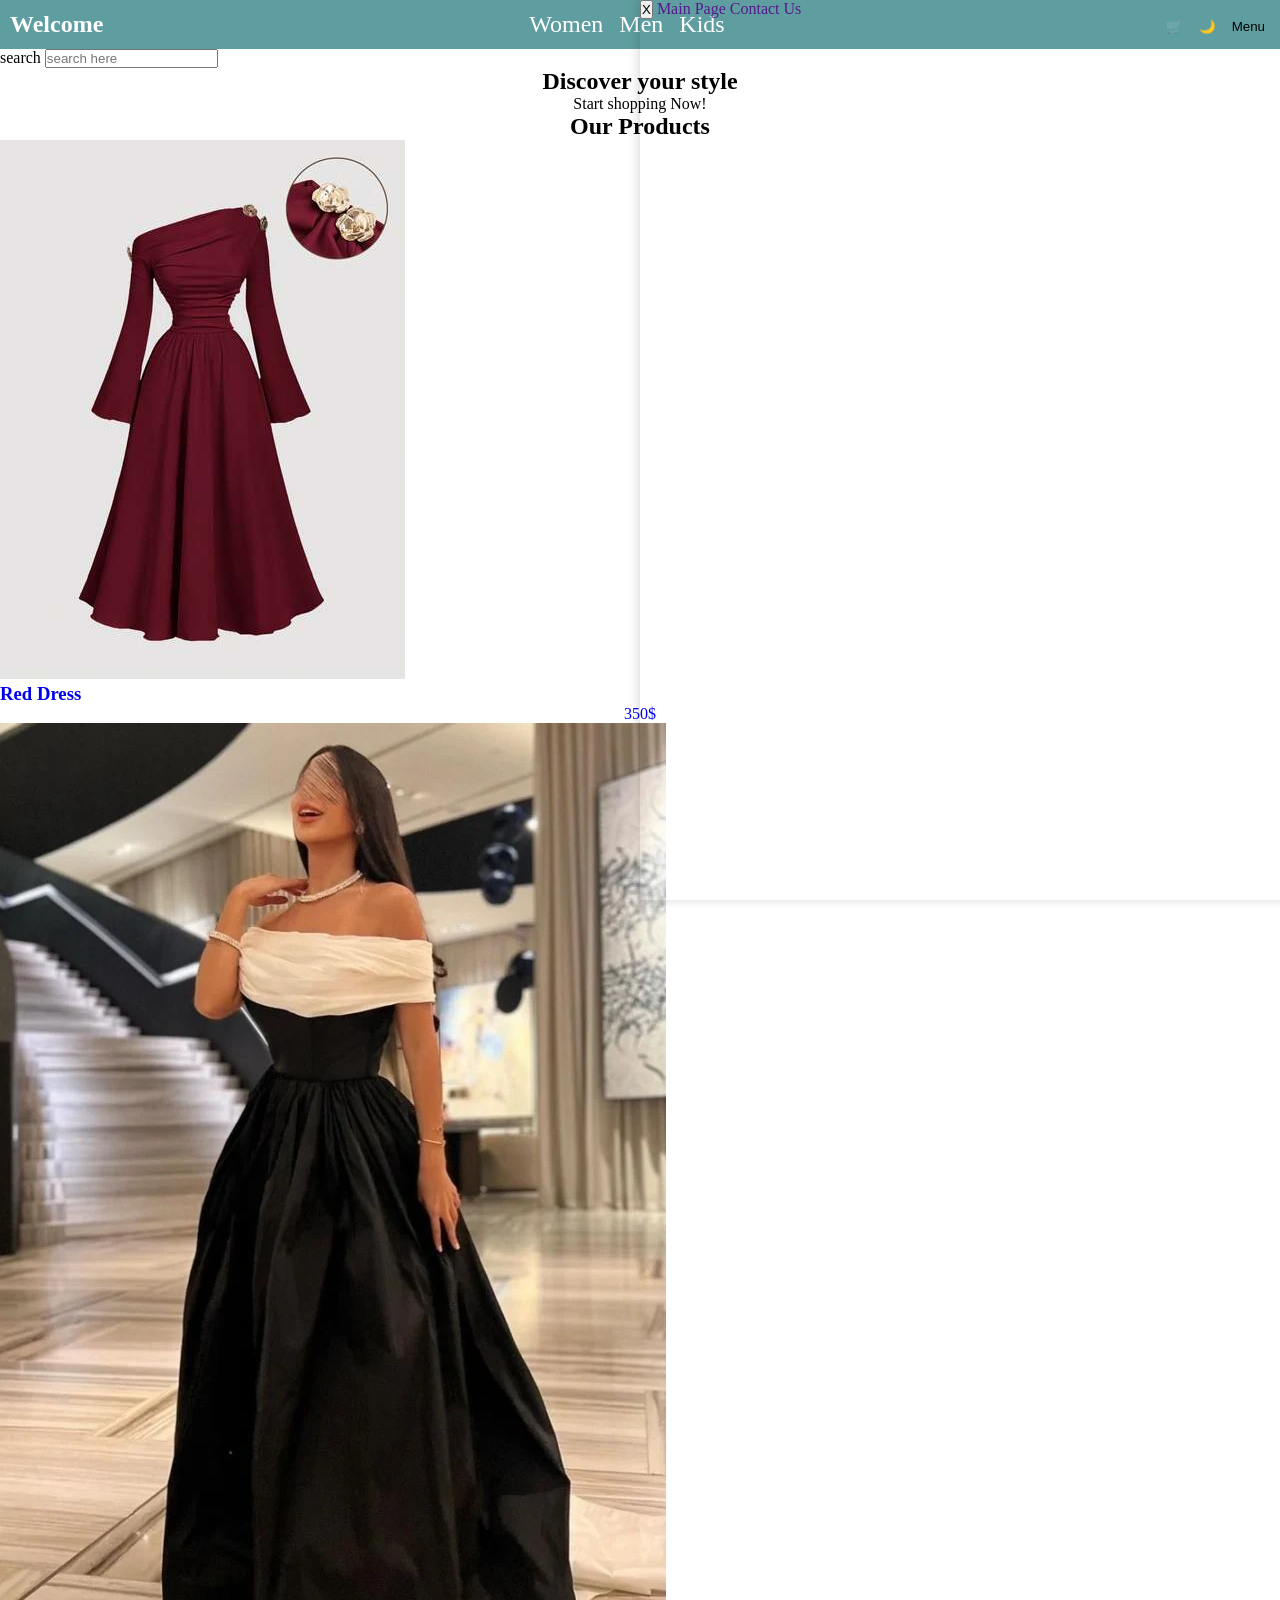
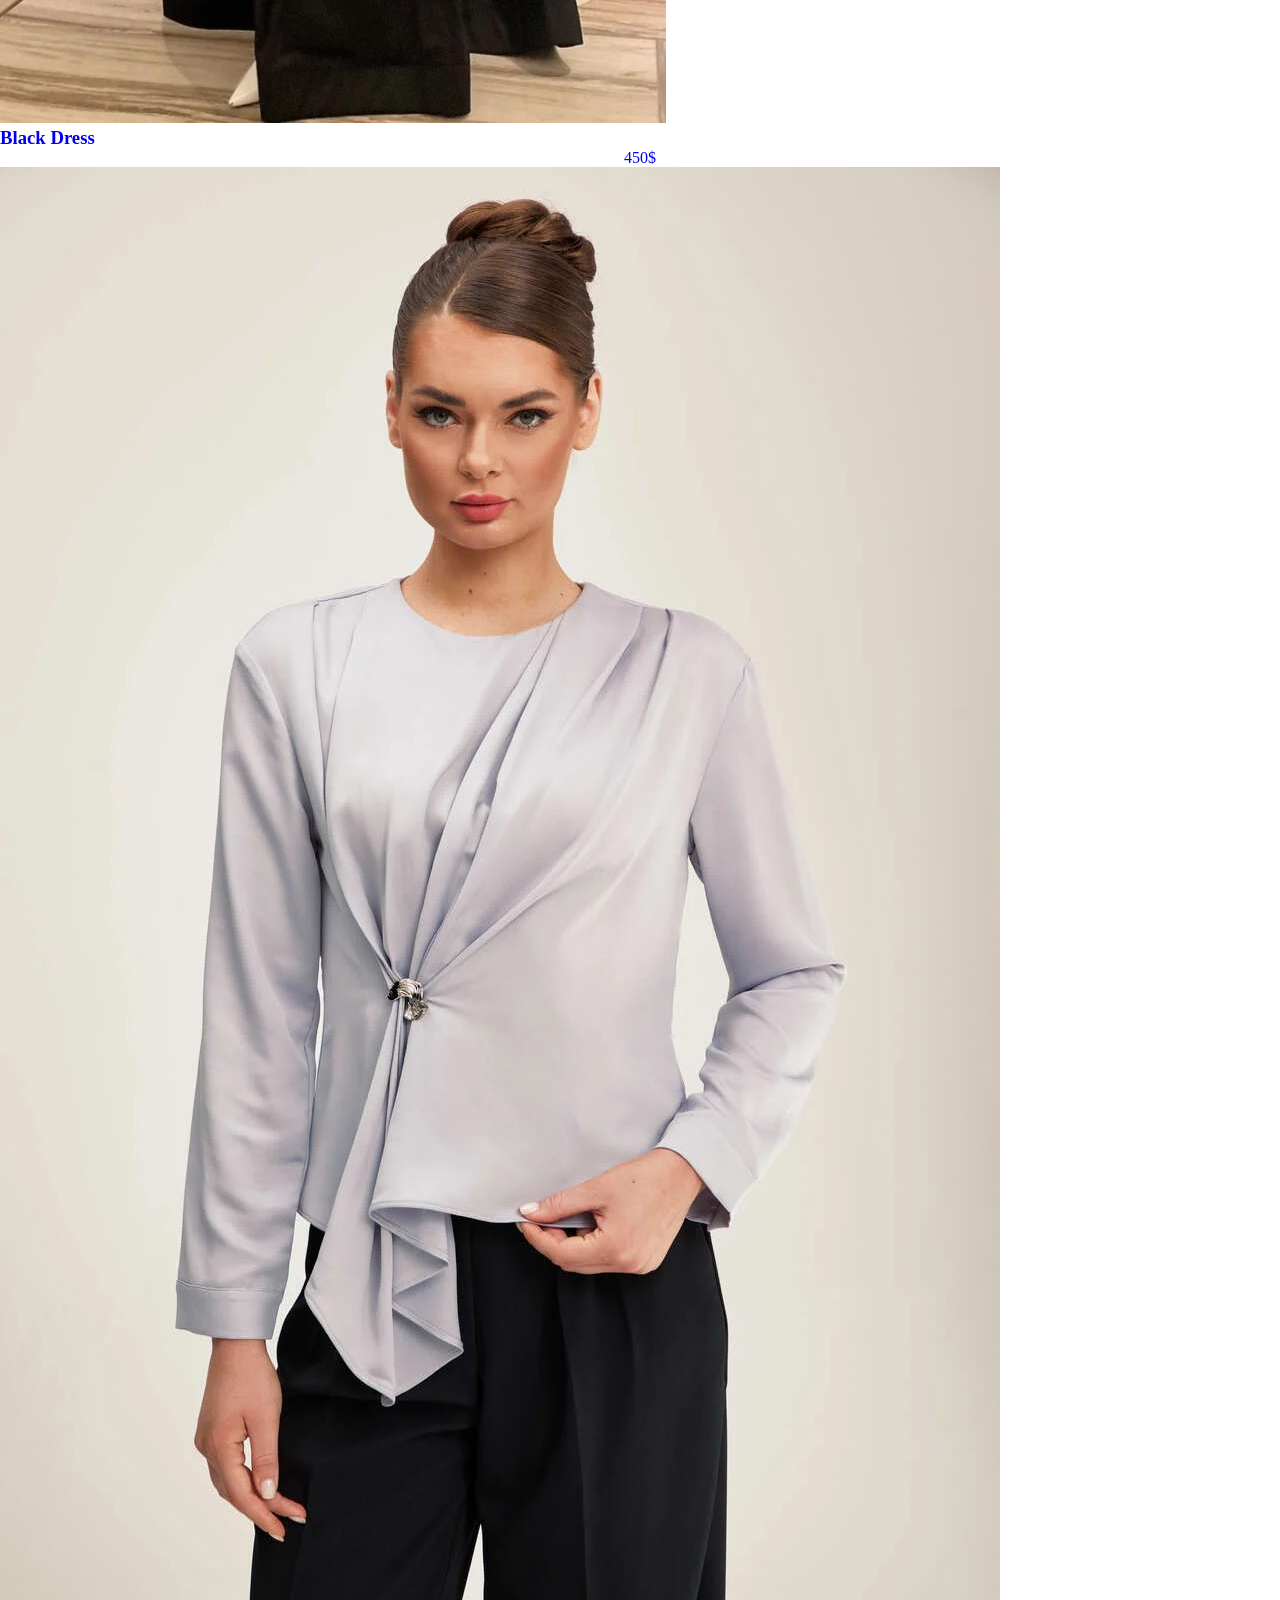
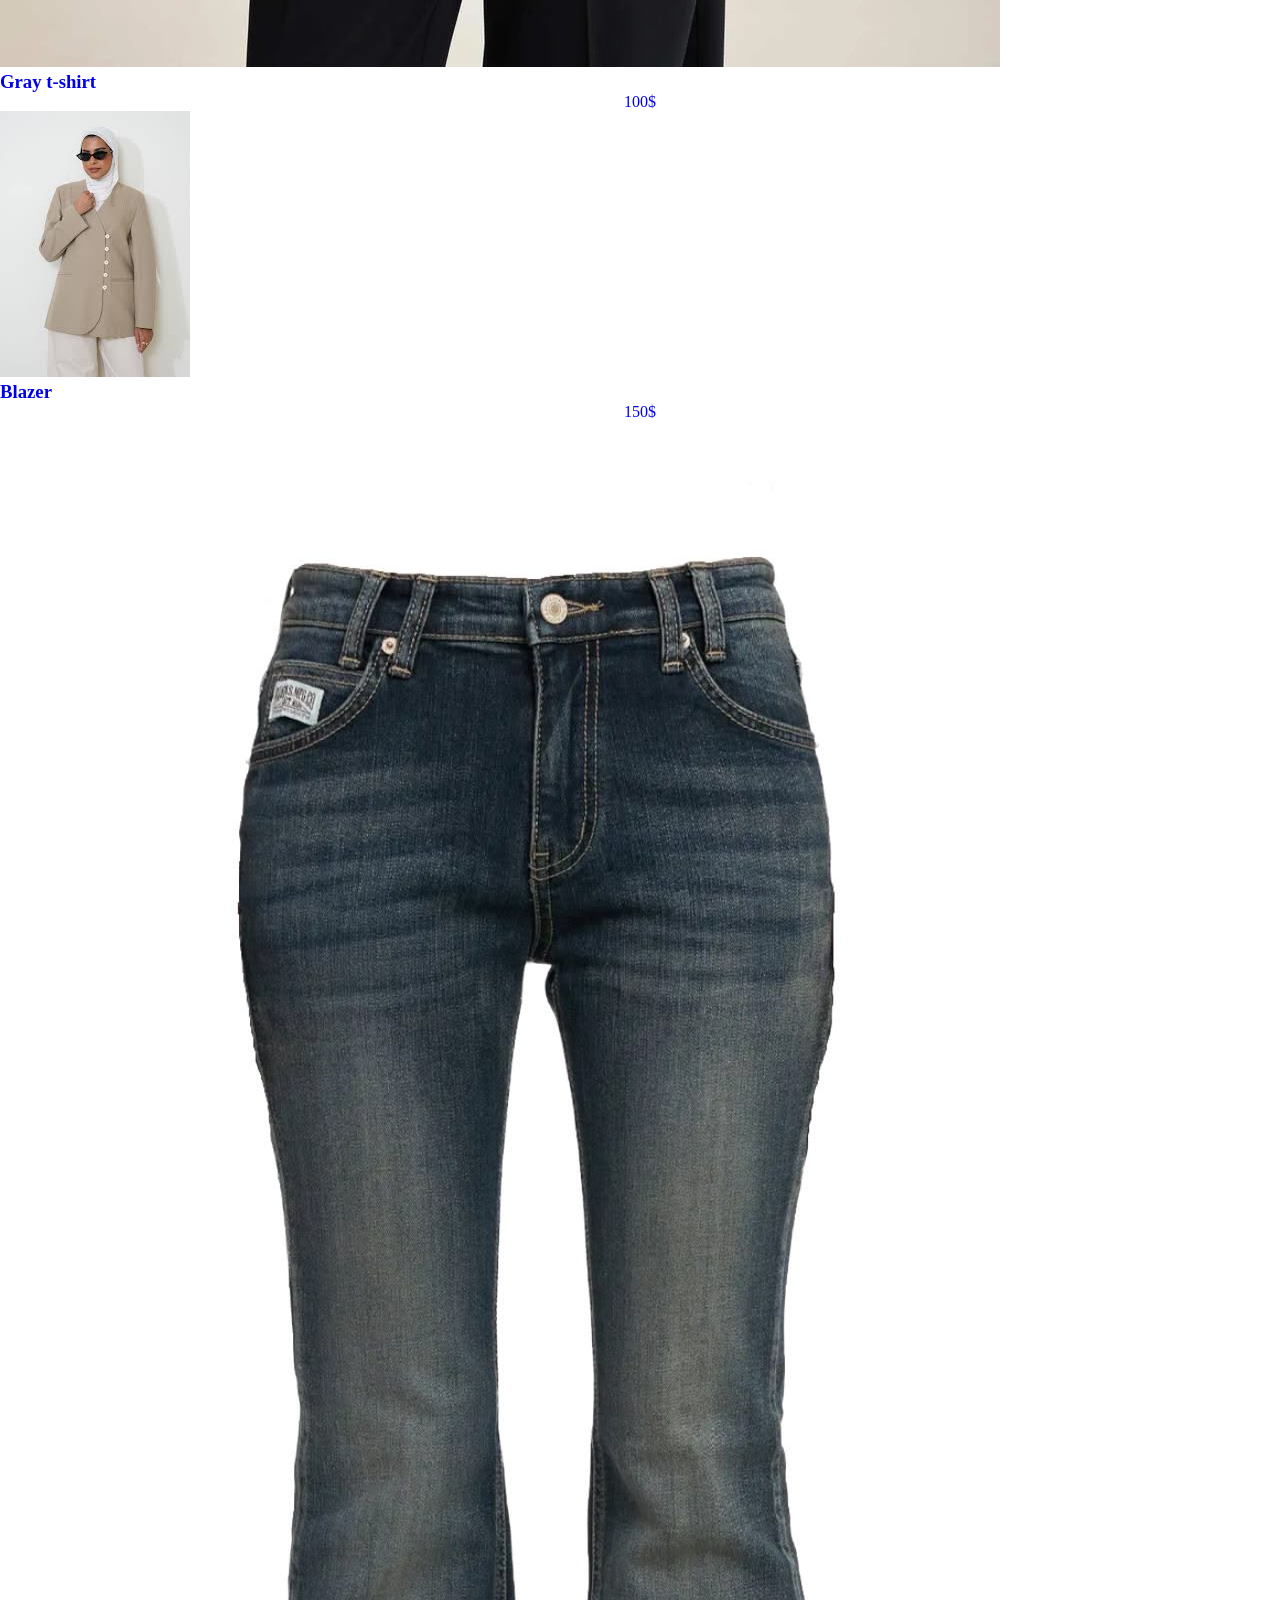
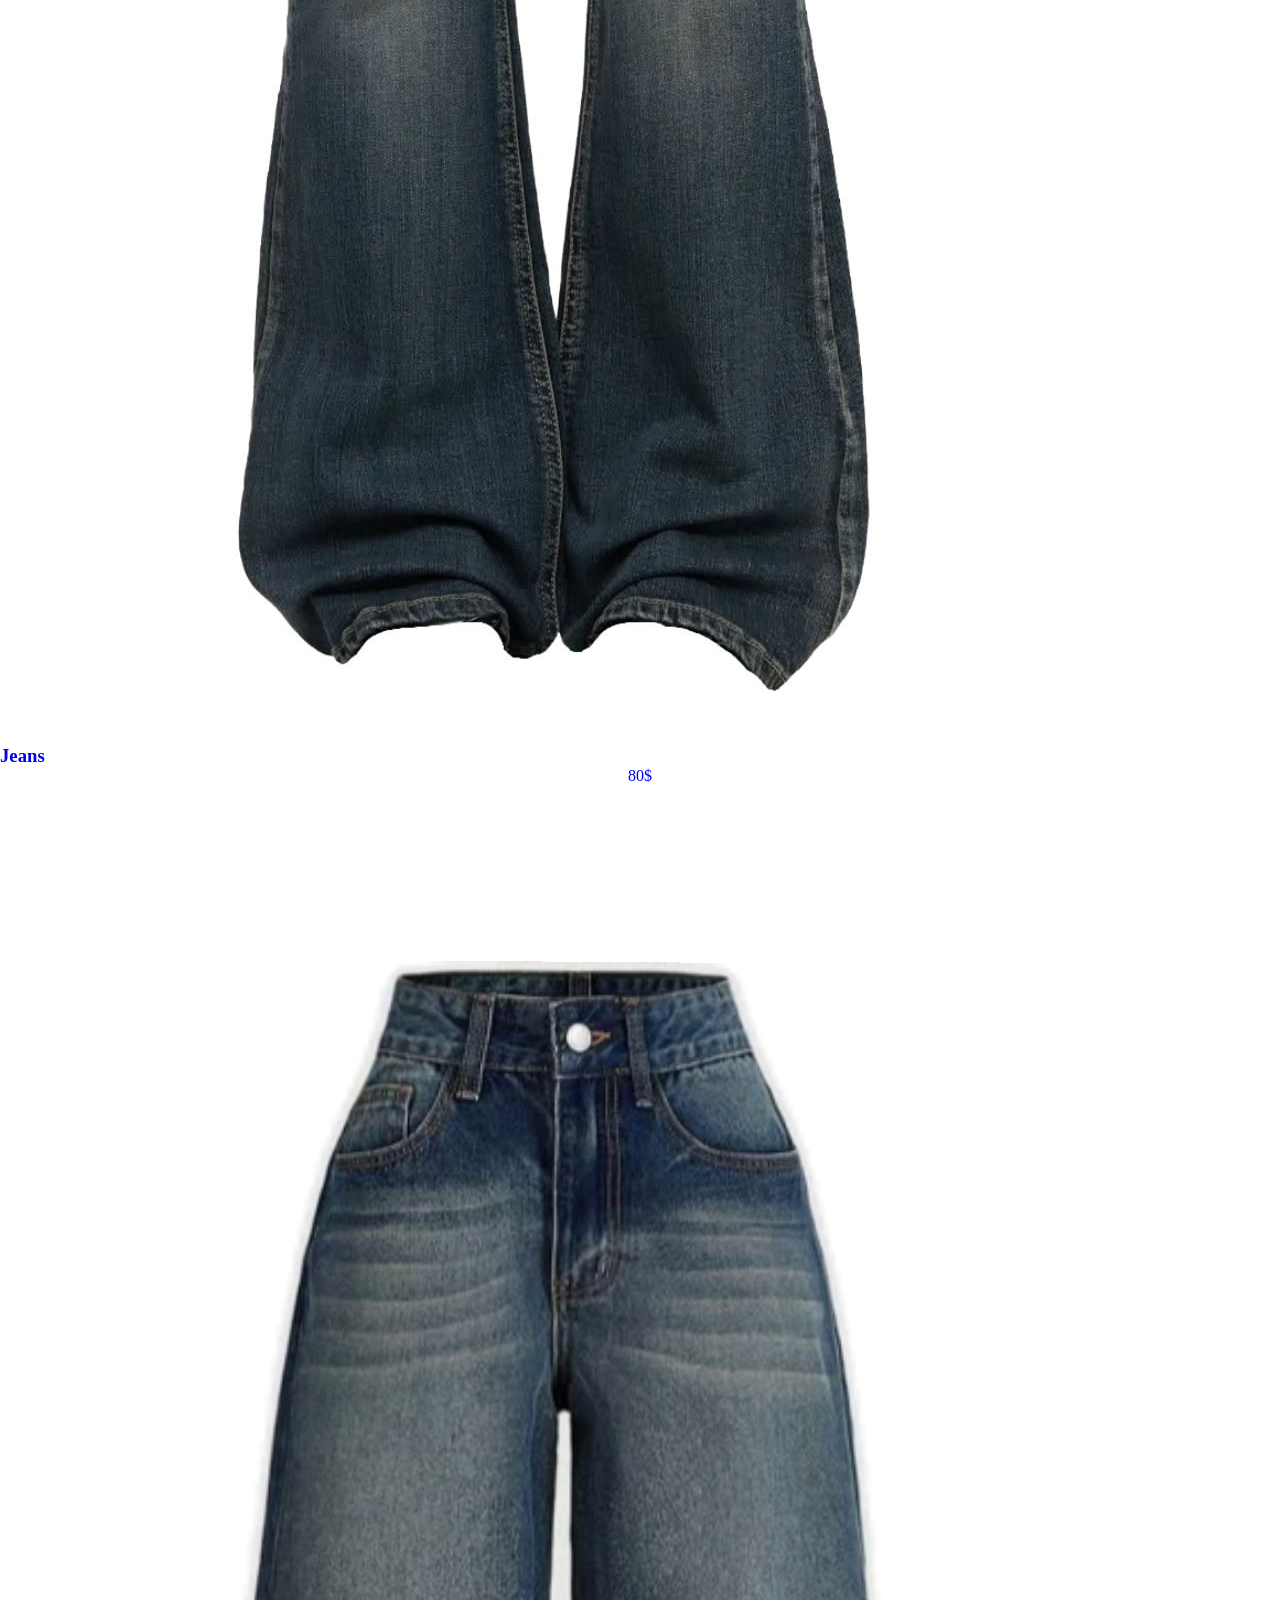
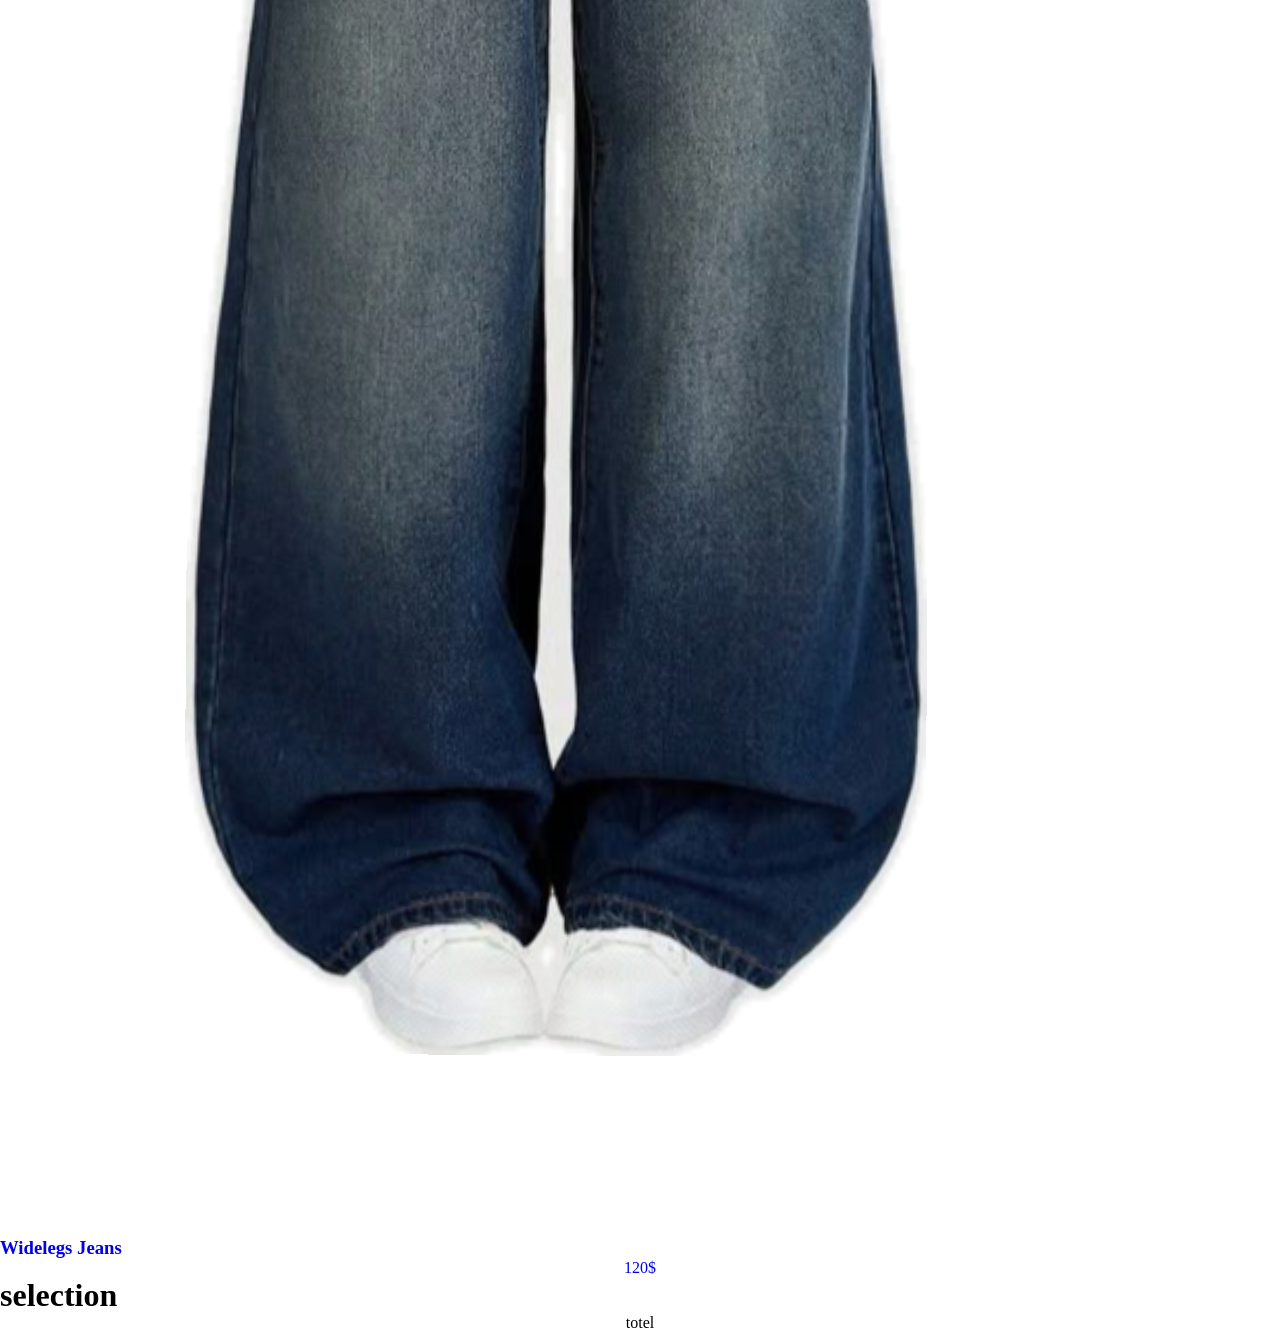
<file: index.html>
<!doctype html>
<html lang="en">
  <head>
    <meta charset="UTF-8" />
    <meta name="viewport" content="width=device-width, initial-scale=1.0" />
    <title>Store</title>
    <link rel="stylesheet" href="style.css" />
  </head>
  <body>
    <header>
      <div class="welcome">Welcome</div>

      <nav class="nava">
        <a href="#">Women</a>
        <a href="#">Men</a>
        <a href="#">Kids</a>
      </nav>

      <div class="icons">
  
        <button class="cart">🛒</button>
        <button class="dark-mode">🌙</button>
        <button class="menu" id="toggle-sidebar">Menu</button>

      </div>
    </header>
    <label for="serch">search</label>
<input type="text" placeholder="search here" id="serch">
    <section class="hero">

      <h2>Discover your style</h2>
      <p>Start shopping Now!</p>
    </section>

    <div class="sidebar" id="sidebar">
      <button id="cloes-sidebar">X</button>
      <a href=""> Main Page</a>
      <a href="">Contact Us</a>
    </div>

    <section class="products">
      <h2>Our Products</h2>     
       <div class="product">
      <a href="deatalis.html?id=0">
          <img src="images/reddress.jpeg" alt="" />
          <h3 class="title">Red Dress</h3>
          <p class="price">350$</p>
        
      </a></div>
  <div class="product">
      <a href="deatalis.html?id=1">
          <img src="images/blackdress.jpg" alt="" />
          <h3 class="title">Black Dress</h3>
          <p class="price">450$</p>
       </a> 
      </div>
  <div class="product">
      <a href="deatalis.html?id=2">
          <img src="images/grayshirt.jpg" alt="" />
          <h3 class="title">Gray t-shirt</h3>
          <p class="price" >100$</p>  </a>
        </div>
    

       <div class="product">
       <a href="deatalis.html?id=3">
          <img src="images/blazer.jpeg" alt="" />
          <h3 class="title">Blazer</h3>
          <p class="price">150$</p>
      
      </a>  </div>
    <div class="product">
      <a href="deatalis.html?id=4">
          <img src="images/bluejeans.jpeg" alt="" />
          <h3 class="title" >Jeans</h3>
          <p class="price">80$</p>
    
      </a>    </div>
 <div class="product">
      <a href="deatalis.html?id=5">
          <img src="images/widelegs.png" alt="" />
          <h3 class="title" >Widelegs Jeans</h3>
          <p class="price">120$</p>
       
      </a> 
      </div>
    </div>
    </section>
    <div> <h1>selection</h1>
     
      <ul id="cart-item"></ul>
      <p id="totlel-price">totel </p>
    </div>
  <script src="new.js"></script>
  </body>
</html>
</file>
<file: style.css>
*{
    margin: 0;
    padding: 0;
    box-sizing: border-box
}

header{
    background-color: cadetblue;
    color: white;
    display: flex;
    justify-content: space-between;
    align-items: center;
    text-decoration: none;
    padding: 10px;
    font-size: 24px;
    font-weight: bold;
}

.nava a{
    text-decoration: none;
    color: white;
    padding-right: 10px;
    font-size: 24px;
    font-weight: normal;
}

.icons button{
    padding: 5px;
    background-color:transparent; 
    border: transparent;
}

h2,p{
    display: flex;
    text-align: left;
    justify-content: center;
    align-items: center;
    
}
.sidebar{
    position: fixed;
top:0;
right: -260px;
box-shadow: -2px 0 10px rgba(0,0,0,0.15);
height: 100vh;
width: 900px;
z-index: 1000;
transition: right 0.3s ease;
}
.sidebar.active{
    right:0;
}
a {
  text-decoration: none;
}
</file>
